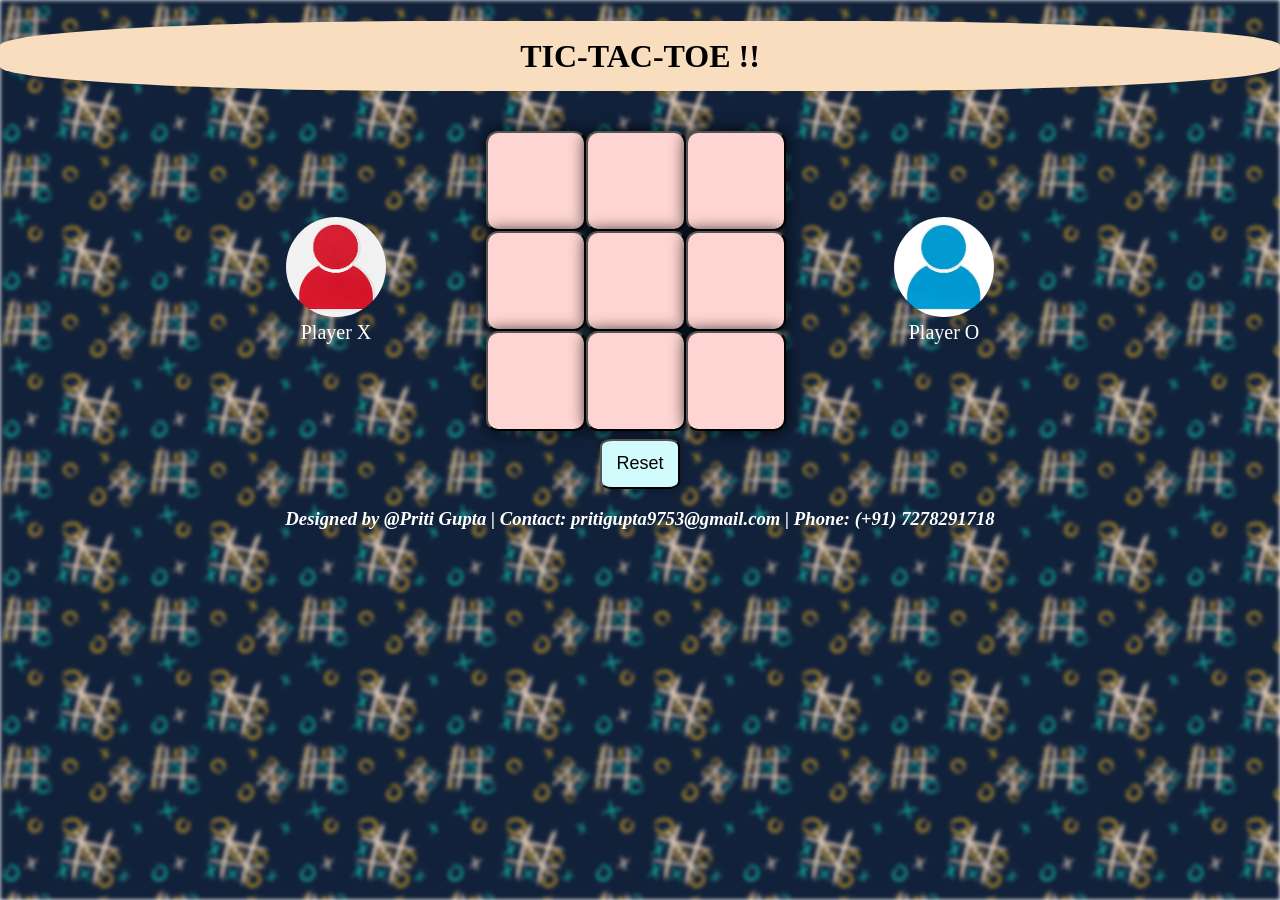
<file: index.html>
<!DOCTYPE html>
<html lang="en">
<head>
    <meta charset="UTF-8">
    <meta name="viewport" content="width=device-width, initial-scale=1.0">
    <title>Tic Tac Toe</title>
    <link rel="stylesheet" href="style.css">
    <!-- linking html and css -->
</head>
<body>
    <header>
        <h1>TIC-TAC-TOE !!</h1><br>
    </header>

    <div id="container">
        <div style="align-content: center; height: 300px; width: 300px;">
            <img src="red user.jpg" alt="Left Image" class="side-image" id="left-img">
            <p style="color: white; font-size: 20px; margin: 0">Player X</p>
        </div>

        <div id="board">
            <div id="b1">
                <button class="box"></button>
                <button class="box"></button>
                <button class="box"></button>
            </div>
            <div id="b2">
                <button class="box"></button>
                <button class="box"></button>
                <button class="box"></button>
            </div>
            <div id="b3">
                <button class="box"></button>
                <button class="box"></button>
                <button class="box"></button>
            </div>
        </div>

        <div style="align-content: center; height: 300px; width: 300px;">
            <img src="blue user.jpg" alt="Right Image" class="side-image" id="right-img">
            <p style="color: white; font-size: 20px; margin: 0;">Player O</p>
        </div>
    </div>
        
    <button id="reset_btn">Reset</button>

    <footer>
        <h3>Designed by @Priti Gupta | Contact: pritigupta9753@gmail.com | Phone: (+91) 7278291718</h3>
    </footer>

    <script src="app.js"></script>
</body>
</html>
</file>
<file: style.css>
/*html, body {
    height: 100%;
    margin: 0;
    display: flex;
    flex-direction: column;
    text-align: center;
}*/

#container {
    /*flex: 1;  This pushes the footer to the bottom */
    display: flex;
    justify-content: center; /* Horizontal center */
}

body {
    margin: 0;
    text-align: center;
    flex: 1;  
}

h1 {
    text-align: center;
    color: black;
    background-color: rgb(248, 221, 191);
    height: 70px;
    align-content: center;
    border-radius: 35%;
}

.side-image {
    width: 100px;
    height: 100px;
    align-self: center;
    border-radius: 50%;
}

@keyframes glow {
    0% {
        box-shadow: 0 0 5px 2px rgba(255, 255, 255, 0.7);
    }
    50% {
        box-shadow: 0 0 20px 5px rgb(255, 255, 255);
    }
    100% {
        box-shadow: 0 0 5px 2px rgba(255, 255, 255, 0.7);
    }
}

.glow {
    animation: glow 1s infinite;
    border-radius: 50px;
}

#board {
    height: 308px;
    width: 308px;
    display: flex;
    flex-direction: column;
}

#b1, #b2, #b3 {
    width: 308px;
    display: flex;
}

.box {
    /*border: 2px solid black;*/
    width: 100px;
    height: 100px;
    display: inline-block;
    background-color: rgb(254, 213, 210);
    font-size: 50px;
    font-weight: bold;
    border-radius: 12%;
    box-shadow: 0 0 1rem rgba(0, 0, 0, 0.9);
    /*transition: rgb(255, 195, 190) 0.5 ease;*/
}

.box:hover{
    background-color: rgb(255, 195, 190);
}

body::before {
    content: "";
    position: fixed;
    top: 0;
    left: 0;
    width: 100%;
    height: 100%;
    background-image: url("background.jpg");
    /*background-color: rgba(255, 255, 255, 0.299); /* Adjust transparency */
    /*background-size: cover;
    background-position: center;*/
    filter: blur(2px);
    /*opacity: 0.97;*/ 
    z-index: -1; 
}

#reset_btn{
    width: 80px;
    height: 50px;
    background-color: rgb(210, 251, 254);
    font-size: large;
    border-radius: 15%;
    box-shadow: 0 0 10px rgba(0, 0, 0, 0.3);
    align-self: center;
}

h3{
    color: white;
    font-style: italic;
    /*min-height: min-content;*/
}
</file>
